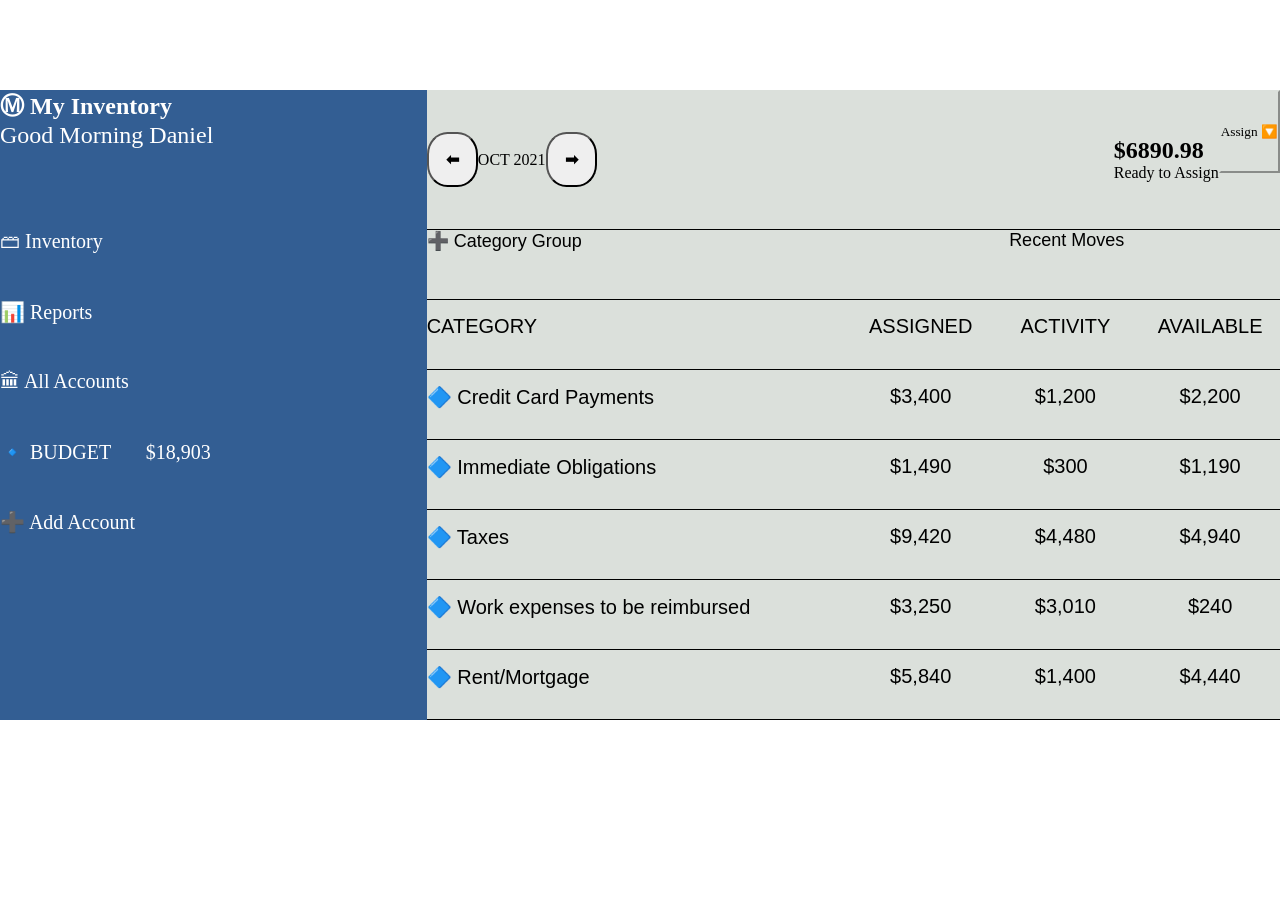
<file: index.html>
<!DOCTYPE html>
<html lang="en">
<head>
    <meta charset="UTF-8">
    <meta http-equiv="X-UA-Compatible" content="IE=edge">
    <meta name="viewport" content="width=device-width, initial-scale=1.0">
    <title>Document</title>
    <link rel="stylesheet" href="bud.css">
</head>
<body>
    <div class="yelp">
        <div class="cable">
            <div class="mist">
                <div><h3> &#9410 My Inventory</h3><p>Good Morning Daniel</p></div>
            </div>
            <div class="fusss"><p> &#128451 Inventory</p></div>
            <div class="fusss"><p> &#x1F4CA Reports</p></div>
            <div class="fusss"><p>&#127963 All Accounts</p></div>
            <div class="fusss"><p>&#128313 BUDGET &nbsp; &nbsp; &nbsp; $18,903</p></div>
            <div class="fusss">&#10133 Add Account</div>
        </div>
        <div class="bronx">
            <div class="noob">
                <div class="dock"><button> <h3>&#11013 </h3> </button><p>OCT 2021</p><button> <h3>&#10145 </h3></button></div>
                <div class="door">
                    <div class="boon"><h3>$6890.98</h3><p>Ready to Assign</p></div>
                    <button>Assign &#128317</button>
                </div>
            </div>
            <div class="belt">
                <div>&#10133 Category Group</div>
                <div class="moot">Recent Moves</div>
            </div>
            <div class="spaces">
                <div>CATEGORY</div>
                <div class="moot">ASSIGNED</div>
                <div class="moot">ACTIVITY</div>
                <div class="moot">AVAILABLE</div>
            </div>
            <div class="spaces">
                <div>&#128311 Credit Card Payments</div>
                <div class="moot">$3,400</div>
                <div class="moot">$1,200</div>
                <div class="moot">$2,200</div>
            </div>
            <div class="spaces">
                <div>&#128311 Immediate Obligations</div>
                <div class="moot">$1,490</div>
                <div class="moot">$300</div>
                <div class="moot">$1,190</div>
            </div>
            <div class="spaces">
                <div>&#128311 Taxes</div>
                <div class="moot">$9,420</div>
                <div class="moot">$4,480</div>
                <div class="moot">$4,940</div>
            </div>
            <div class="spaces">
                <div>&#128311 Work expenses to be reimbursed</div>
                <div class="moot">$3,250</div>
                <div class="moot">$3,010</div>
                <div class="moot">$240</div>
            </div>
            <div class="spaces">
                <div>&#128311 Rent/Mortgage</div>
                <div class="moot">$5,840</div>
                <div class="moot">$1,400</div>
                <div class="moot">$4,440</div>
            </div>
        </div>
    </div>
</body>
</html>
</file>
<file: bud.css>
*{
    box-sizing: border-box;
    padding: 0;
    margin:0;
}
.cable{
    background-color: rgb(51, 94, 147);
    height: 70vh;
    display: grid;
    grid-template-rows: repeat(9, 1fr);
    color: white;
}
.yelp{
    display:grid;
    grid-template-columns: 1fr 2fr;
    column-gap: 0px;
}
.bronx{
    display: grid;
    grid-template-rows: repeat(9, 1fr);
    height: 70vh;
}
.spaces{
    display: grid;
    border-bottom: 1px solid #000;
    background-color: rgb(219, 224, 219);
    grid-template-columns: 3fr 1fr 1fr 1fr;
    column-gap: 5px;
    font-size: 20px;
    font-family: Arial, Helvetica, sans-serif;
    padding-top: 15px;
    font-weight: 500;
}
body{
    padding-top: 10vh;
    padding-bottom: 10vh;
}
.moot{
    text-align: center;
}
.belt{
    display: grid;
    grid-template-columns:1fr 1fr;
    justify-content: space-between;
    border-bottom: 1px solid #000;
    background-color: rgb(219, 224, 219);
    font-size: large;
    font-family: Arial, Helvetica, sans-serif;
}
.noob{
    display: flex;
    justify-content: space-between;
    border-bottom: 1px solid #000;
    grid-row: 1 / span 2;
    background-color: rgb(219, 224, 219);
}
.door{
    display: flex;
}
.boon{
    display: flex;
    flex-direction: column;
    justify-content: center;
}
.boon h3{
    font-family: cursive;
    font-size: x-large;
}
.boon p{
    font-family: cursive;
}
.dock{
    display: flex;
    width: 30%;
    align-items: center;
}
.mist{
    grid-row: 1 / span 2;
}
.mist h3{
    font-family: cursive;
    font-size: x-large;
}
.mist p{
    font-family: cursive;
    font-size: x-large;
}
.fusss{
    width: 100%;
    background-color:rgb(51, 94, 147);
    height: 100%;
    color: white;
    font-size: 20px;
    font-family:cursive;
    text-size-adjust: 70%;
    
}
.dock button{
    height: 40%;
    border-radius: 40%;
    width: 20%;
}
.dock p{
    font-family: cursive;
    text-align: center;
}
.door button{
    height: 60%;
    font-family: cursive;
    background-color: rgb(219, 224, 219);
    border-color:rgb(219, 224, 219);
}
</file>
